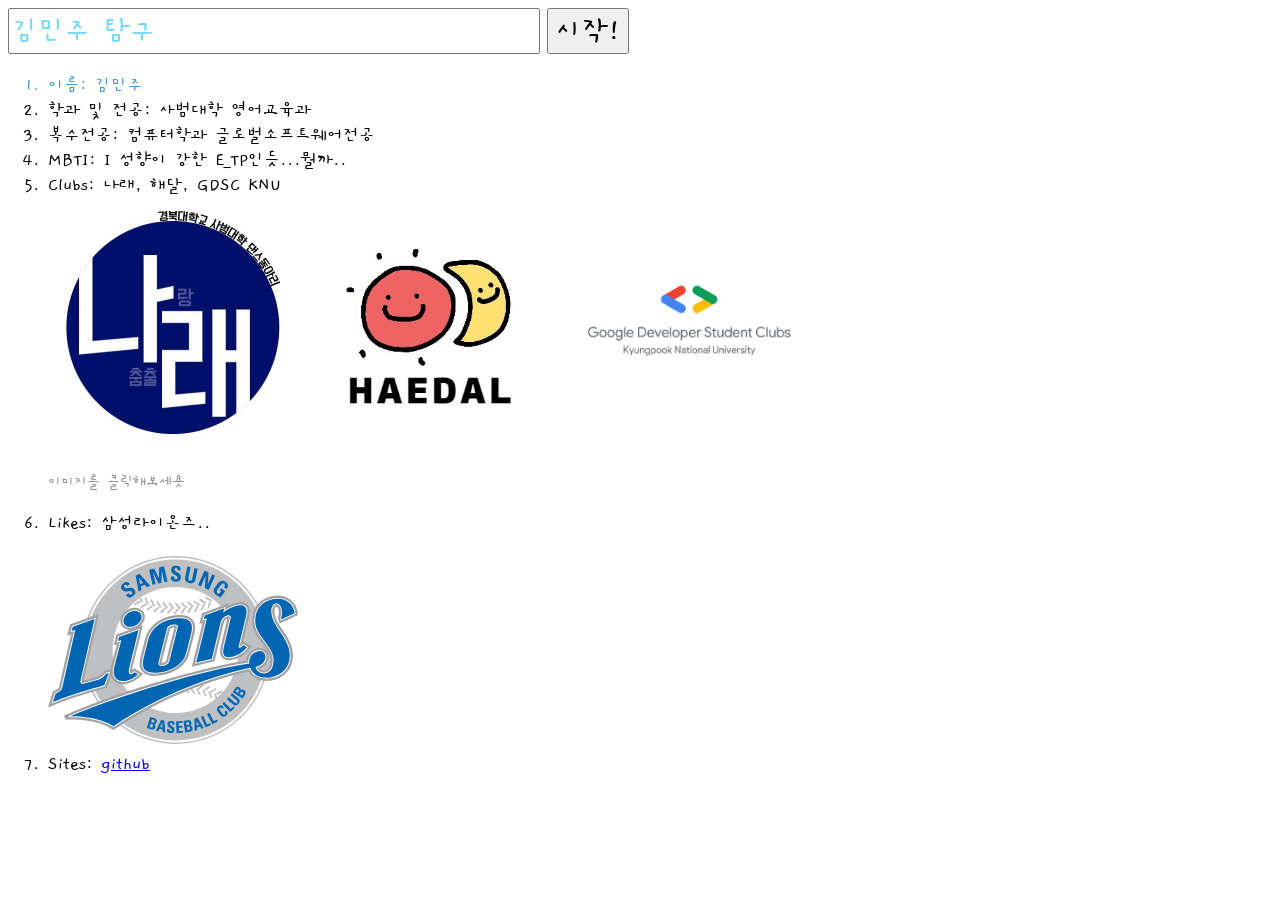
<file: Frontend/1일차-자기소개 웹페이지/index.html>
<!DOCTYPE html>
<html lang="en">
<head>
    <meta charset="UTF-8">
    <meta http-equiv="X-UA-Compatible" content="IE=edge">
    <meta name="viewport" content="width=device-width, initial-scale=1.0">
    
    <link rel="stylesheet" href="style.css">
    <title>하이 아임 김민주</title>
    <link rel="icon" type="image/png" sizes="16x16" href="./favicon.png">
</head>
<body>
    <div id="title-area">
        <input type="text" value="김민주 탐구" id="title" />
        <button id="start-button">시작!</button>
    </div>

    <div>
        <ol class="feature">
            <li id="name">이름: 김민주</li>
            <li>학과 및 전공: 사범대학 영어교육과</li>
            <li>복수전공: 컴퓨터학과 글로벌소프트웨어전공</li>
            <li>MBTI: I 성향이 강한 E_TP인듯...뭘까..</li>
            <li>
                Clubs: 나래, 해달, GDSC KNU
                <div>
                    <a href="https://www.instagram.com/narae._.knu/"><img src="narae.jpeg" alt="나래" class="images" /></a>
                    <a href="https://www.instagram.com/knu.haedal/"><img src="haedal.jpeg" alt="해달" class="images" /></a>
                    <a href="https://gdsc.community.dev/kyungpook-national-university/"><img src="gdsc-knu.png" alt="GDSC KNU" class="images" /></a>
                    <p id="image-caption">이미지를 클릭해보세욧</p>
                </div>
            </li>
            <li>
                <p>Likes: 삼성라이온즈..</p>
                <img src="Samsung_Lions.svg" alt="삼성라이온즈" class="images" />
            </li>
            <li>
                Sites: <a href="https://github.com/joojjang">github</a>
            </li>
        </ol>
    </div>
</body>
</html>
</file>
<file: Frontend/1일차-자기소개 웹페이지/style.css>
@import url('https://fonts.googleapis.com/css2?family=Gaegu:wght@300;400;700&family=Poppins:wght@300;400;500;600;700&display=swap');

* {
    font-family: 'Gaegu';
}

#title-area {

}

#title {
    color: rgb(120, 216, 245);
    font-size: 2rem;
}

#start-button {
    font-size: 2rem;
}

.feature {
    font-size: 1.2rem;
}

#name {
    color: rgb(53, 156, 215);
}

.images {
    width: 250px;
}

#image-caption {
    font-size: 1rem;
    color: rgb(146, 145, 145);
}
</file>
